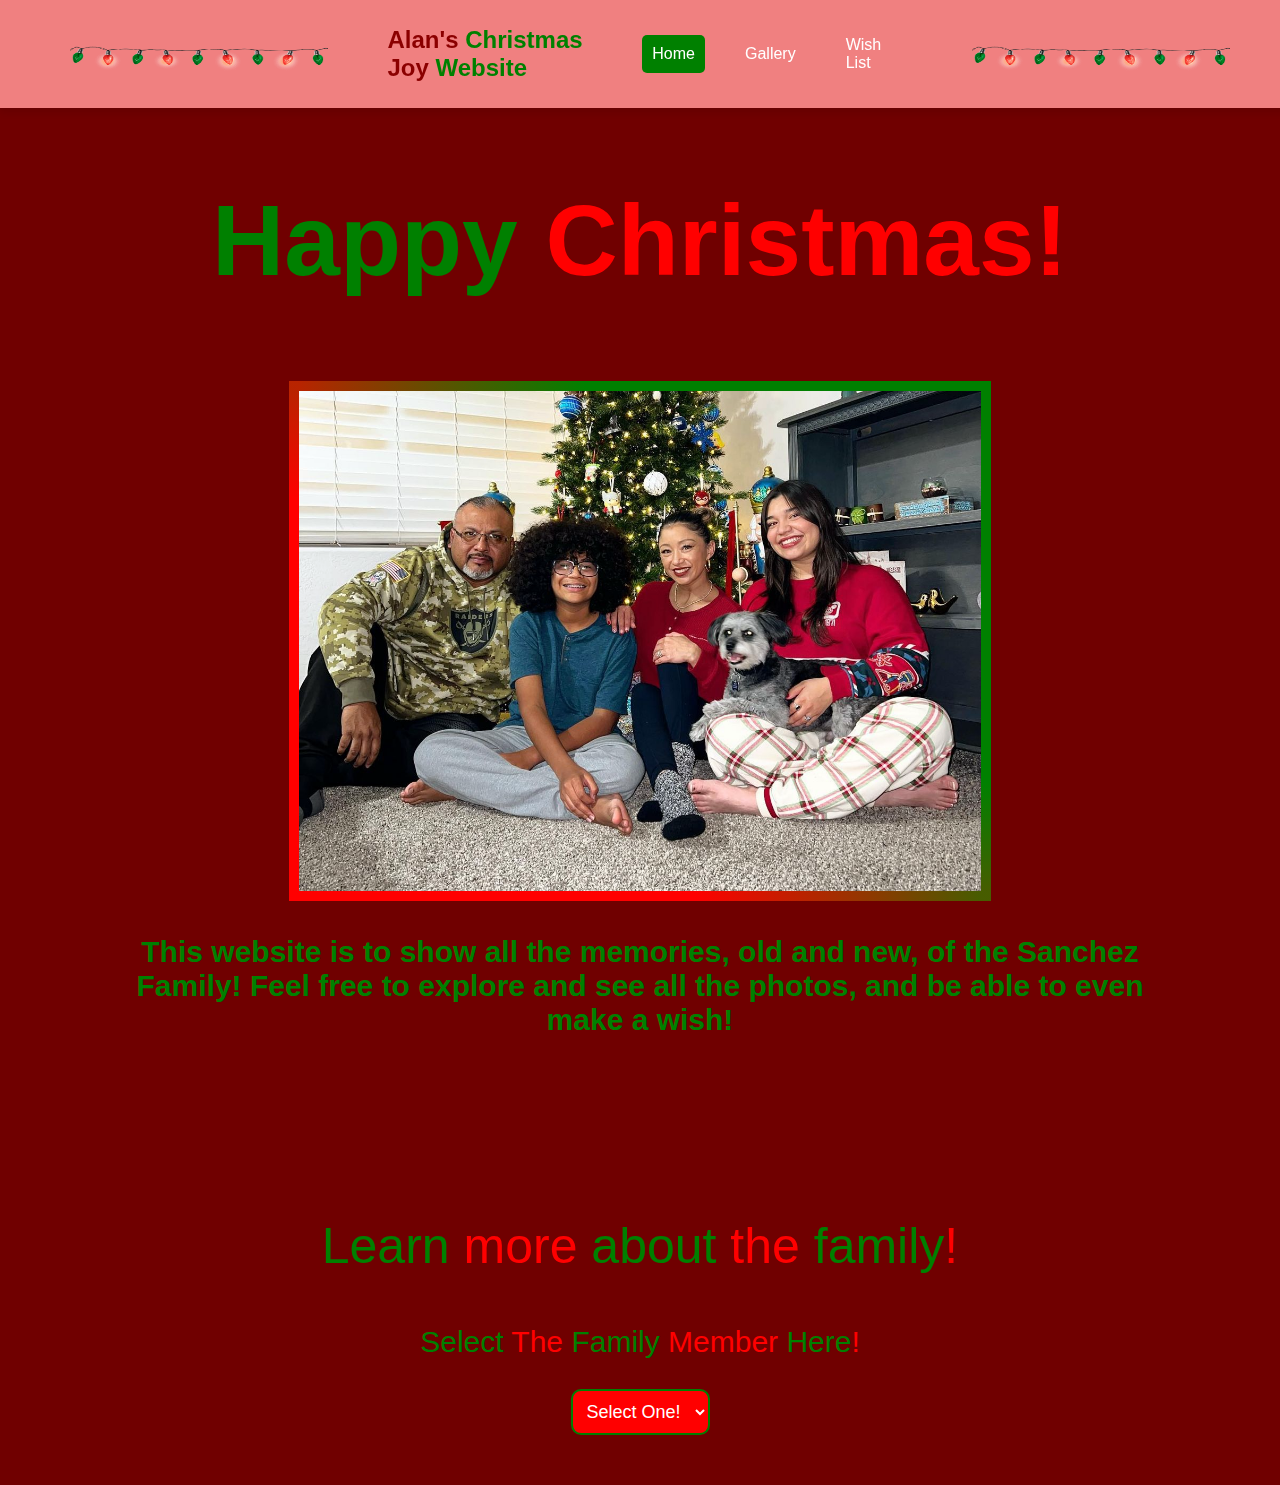
<file: index.html>
<!DOCTYPE html>
<html lang="en">
<head>
    <meta charset="UTF-8">
    <meta name="viewport" content="width=device-width, initial-scale=1.0">
    <title>Sanchez Christmas | Home</title>
    <link rel="stylesheet" href="index.css">
    <link rel="icon" type="image/x-icon" href="./Images/favicon.ico">
</head>
<body>
    
    <nav class="navbar">
    <img src="./Images/xmas-lights.gif" alt="Christmas Lights" class="lights-gif">
        <h1 class="site-title">
            <span class="red">Alan's</span>
            <span class="green">Christmas</span>
            <span class="red">Joy</span>
            <span class="green">Website</span>
          </h1>
        <a href="index.html" class="nav-item current">Home</a>
        <a href="gallery.html" class="nav-item">Gallery</a>
        <a href="form.html" class="nav-item">Wish List</a>
        <img src="./Images/xmas-lights.gif" alt="Christmas Lights" class="lights-gif">
      </nav>

      <div class="home-content">
        <h2 class="greeting">Happy  <span>Christmas!</span></h2>
        <div class="photo-container">
       <img src="./Images/HomeChristmas.jpeg" class="HomeChristmas" alt="Christmas Photo">
        </div>
        <h3 class="homecontenttext">This <span>website</span> is to show all the memories, old and new, of the Sanchez Family! Feel free to explore and see all the photos, and be able to even make a wish!</h3>
      </div>

    <p class="learn-more">Learn <span>more</span> about <span>the</span> family<span>!</span></p>
    <p class="Selecttext">Select <span>The</span> Family <span>Member</span> Here<span>!</span></p>

    <div>
  <div class="options">
    <select id="family-dropdown" onchange="changeFamilyMember(this.value)">
    <option value="placeholder">Select One!</option>
      <option value="alan">Alan</option>
      <option value="denisse">Denisse</option>
      <option value="renzon">Renzon</option>
      <option value="marvin">Marvin</option>
      <option value="claudia">Claudia</option>
      <option value="bailey">Bailey</option>
    </select>
  </div>

  <div id="family-details" class="family-details">
  </div>

</div>


<script src="index.js"></script>

</body>
</html>
</file>
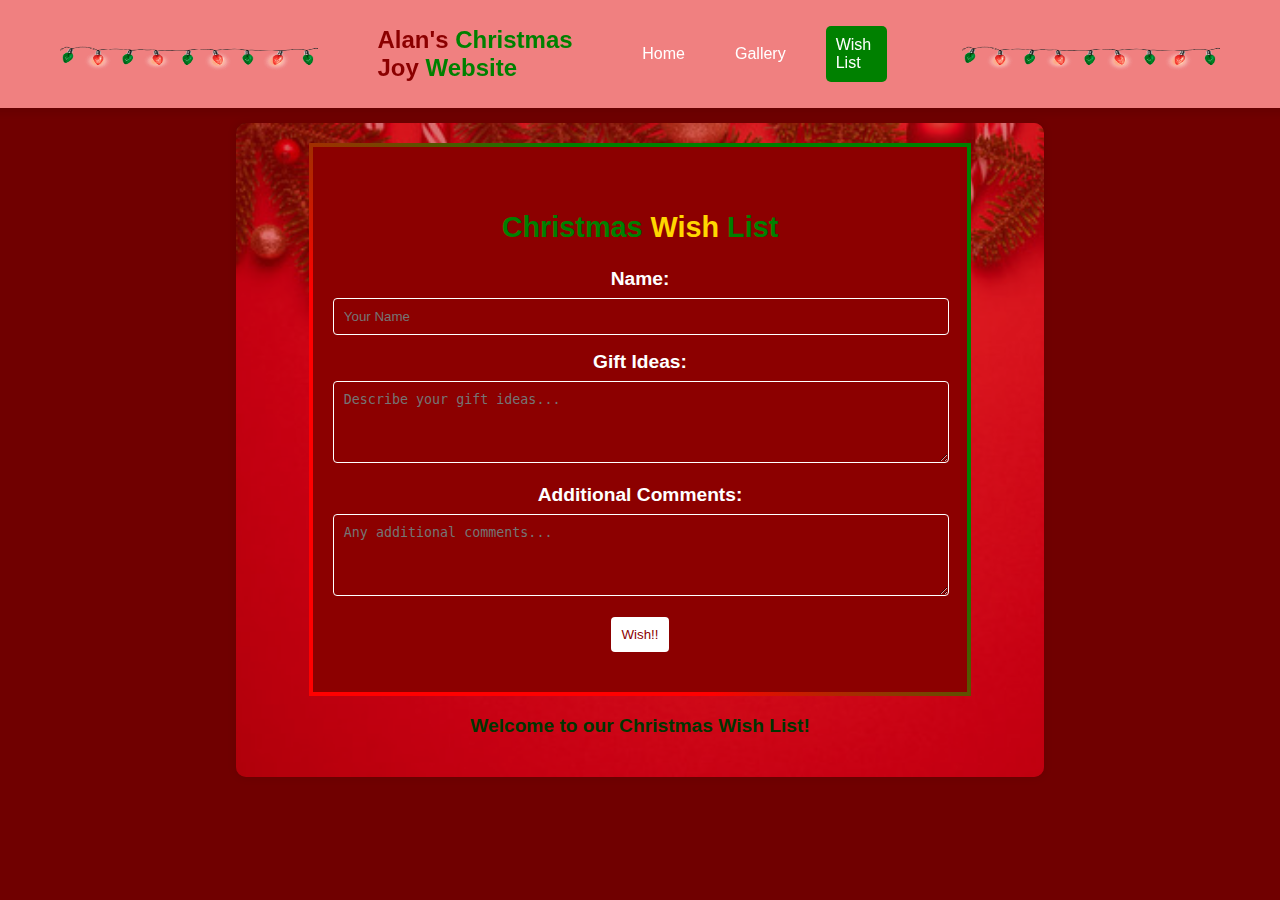
<file: form.html>
<!DOCTYPE html>
<html lang="en">
<head>
    <meta charset="UTF-8">
    <meta name="viewport" content="width=device-width, initial-scale=1.0">
    <title>Sanchez Christmas | Wish List</title>
    <link rel="stylesheet" href="index.css">
    <link rel="stylesheet" href="form.css">
    <link rel="icon" type="image/x-icon" href="./Images/favicon.ico">
</head>
<body>
    
    <nav class="navbar">
        <img src="./Images/xmas-lights.gif" alt="Christmas Lights" class="lights-gif">
            <h1 class="site-title">
                <span class="red">Alan's</span>
                <span class="green">Christmas</span>
                <span class="red">Joy</span>
                <span class="green">Website</span>
              </h1>
            <a href="index.html" class="nav-item">Home</a>
            <a href="gallery.html" class="nav-item">Gallery</a>
            <a href="form.html" class="nav-item current">Wish List</a>
            <img src="./Images/xmas-lights.gif" alt="Christmas Lights" class="lights-gif">
          </nav>
        
        <div class="decorative-container">
        <form id="wish-form" class="form-container">
            <h2>Christmas <span>Wish</span> List</h2>
            <label for="name">Name:</label>
            <input type="text" id="name" name="name" required placeholder="Your Name">
        
            <label for="gift-ideas">Gift Ideas:</label>
            <textarea id="gift-ideas" name="gift-ideas" rows="4" required placeholder="Describe your gift ideas..."></textarea>
        
            <label for="comments">Additional Comments:</label>
            <textarea id="comments" name="comments" rows="4" placeholder="Any additional comments..."></textarea>
            
            <button type="submit" id="submit-button">Wish!!</button>
        </form>
        </div>
        
<script src="form.js"></script>
        
</body>
</html>
</file>
<file: index.css>
body {
    margin: 0;
    font-family: 'Segoe UI', Tahoma, Geneva, Verdana, sans-serif;
    background-color: rgb(112, 0, 0);
}

  

  .navbar {
    background-color: lightcoral;
    display: flex;
    align-items: center; 
    justify-content: center;
    padding: 10px;
    position: fixed;
    top: 0;
    width: 100%;
    box-shadow: 0 4px 8px rgba(0, 0, 0, 0.1);
    z-index: 1000;
  }
  


  .lights-gif {
    padding-left: 50px;
    padding-right: 50px;
    height: 40px; 
    width: 400px;
    margin: 0 10px; 
  }
  

  .site-title {
    font-size: 24px;
    margin-right: 20px;
  }

  .red {
    color: darkred;
  }
  
  .green {
    color: green;
  }
  
  .nav-item {
    text-decoration: none;
    color: white;
    padding: 10px;
    margin: 0 15px;
    border-radius: 5px;
  }
  
  .nav-item:hover {
    background-color: darkred;
  }
  
  .nav-item.current {
    color: white;
    background-color: green;
  }
  
  .home-content {
    padding: 100px;
    text-align: center;
  }
  
  .greeting {
    font-size: 100px;
    color: green;
    animation: breathing 2s infinite alternate; 
  }
  
  @keyframes breathing {
    from {
      transform: scale(1);
    }
    to {
      transform: scale(1.1);
    }
  }
  
  .photo-container {
    margin-top: 20px;
  }

  .HomeChristmas {
    height: 500px;
    border: 10px solid transparent; 
    border-image: linear-gradient(45deg, rgb(255, 0, 0), rgb(255, 0, 0), green, green); 
    border-image-slice: 1; 
  }

  .greeting span {
    color: rgb(255, 0, 0); 
  }

  ::-webkit-scrollbar {
    width: 12px;
  }
  
  ::-webkit-scrollbar-thumb {
    background-color: green;
    border-radius: 10px;
  }
  
  ::-webkit-scrollbar-thumb:hover {
    background-color: darkgreen;
  }
  
  ::-webkit-scrollbar-track {
    background-color: red;
  }

  /* mmmm i love the colors red and green :3 */

  .learn-more {
    font-size: 50px; 
    color: green; 
    text-align: center;
  }

  .learn-more span {
    color: rgb(255, 0, 0); 
  }

  .options {
    margin-top: 20px;
    text-align: center;
  }
  
  #family-dropdown {
    font-size: 18px; 
    padding: 10px;
    border: 2px solid green;
    border-radius: 10px;
    background-color: red; 
    color: white; 
  }

  .family-details {
    margin-top: 20px;
    display: flex;
    justify-content: center;
    align-items: center;
    padding-bottom: 30px;
  }
  
  .family-photo {
    width: 400px;
    height: auto;
    display: block;
    border: 5px solid transparent;
    border-image: linear-gradient(45deg, red, red, green, green);
    border-image-slice: 1;
  }
  
  .family-photo[alt=""] {
    display: none;
}

.family-summary {
    max-width: 400px; 
    margin-top: 20px;
    padding-left: 10px;
    color: white;
}

  .Selecttext{
    color: green;
    text-align: center;
    font-size: 30px;
  }

  .Selecttext span{
    color: rgb(255, 0, 0); 
  }

  .homecontenttext{
    color: green;
    text-align: center;
    font-size: 30px;
  }
</file>
<file: form.css>
body {
    margin: 0;
    font-family: 'Segoe UI', Tahoma, Geneva, Verdana, sans-serif;
    background-color: rgb(112, 0, 0);
    display: flex;
    align-items: center;
    justify-content: center;
    height: 100vh;
    color: #fff;
    position: relative;
}

.form-container {
    width: 80%;
    max-width: 800px;
    padding: 20px;
    border: 4px solid transparent;
    border-image: linear-gradient(45deg, red, red, green, green);
    border-image-slice: 1;
    border-radius: 8px;
    background-color: #8C0000;
}

.form-container h2 {
    text-align: center;
    color: green;
}

label {
    display: block;
    margin-bottom: 8px;
    color: #fff;
}

input, textarea {
    width: calc(100% - 20px);
    padding: 10px;
    margin-bottom: 16px;
    border: 1px solid #fff;
    border-radius: 4px;
    background-color: #8C0000;
    color: #fff;
}

button {
    display: block;
    margin: 0 auto;
    padding: 10px;
    background-color: #fff;
    color: #8C0000;
    border: none;
    border-radius: 4px;
    cursor: pointer;
}

button:hover {
    background-color: #ddd;
}

button:hover {
    background-color: darkgreen;
}

h1 {
    font-size: 32px;
    color: #fff;
}

span {
    color: gold;
}

@keyframes shake {
    0% { transform: translateX(0); }
    25% { transform: translateX(-5px) rotate(-5deg); }
    50% { transform: translateX(5px) rotate(5deg); }
    75% { transform: translateX(-5px) rotate(-5deg); }
    100% { transform: translateX(0); }
}

.shake {
    animation: shake 1s ease-in-out;
}

@keyframes sparkle {
    0% { opacity: 0; transform: translateY(0) translateX(0) rotate(0deg); }
    100% { opacity: 1; transform: translateY(-50px) translateX(0) rotate(720deg); }
}

.explosion-container {
    position: fixed;
    top: 50%;
    left: 50%;
    transform: translate(-50%, -50%);
    z-index: 999;
}

.sparkle {
    position: absolute;
    width: 0;
    height: 0;
    border-left: 10px solid transparent;
    border-right: 10px solid transparent;
    border-bottom: 20px solid #ffec00;
    transform-origin: 50% 80%;
    animation: sparkle 1s ease-out;
}

.sparkle::before,
.sparkle::after {
    content: '';
    position: absolute;
    width: 0;
    height: 0;
    border-left: 10px solid transparent;
    border-right: 10px solid transparent;
}

.sparkle::before {
    border-bottom: 10px solid #ffec00;
    transform: rotate(72deg);
}

.sparkle::after {
    border-bottom: 10px solid #ffec00;
    transform: rotate(-72deg);
}


.hidden {
    display: none;
}

.popup {
    position: fixed;
    top: 0;
    left: 0;
    width: 100%;
    height: 100%;
    background: rgba(0, 0, 0, 0.5);
    display: flex;
    align-items: center;
    justify-content: center;
    z-index: 999;
}

.popup-content {
    background: rgb(4, 119, 52);
    color: red;
    padding: 20px;
    border-radius: 10px;
    text-align: center;
}

.decorative-container .form-container {
    padding: 40px 20px; 
    margin: auto; 
}


.decorative-container {
    width: 60%;
    max-width: 800px;
    margin: auto;
    padding: 20px;
    background-color: rgba(204, 0, 0, 0.5); 
    border-radius: 10px;
    box-shadow: 0 0 10px rgba(0, 0, 0, 0.1);
    text-align: center;
    position: relative;
    color: rgb(0, 53, 0);
    font-size: larger;
    font-weight: bolder;
}

.decorative-container::before {
    content: '';
    background-image: url('./Images/christmasbg.jpg');
    background-size: cover;
    opacity: 0.9;
    border-radius: 10px;
    position: absolute;
    top: 0;
    bottom: 0;
    left: 0;
    right: 0;
    z-index: -1;
}
</file>
